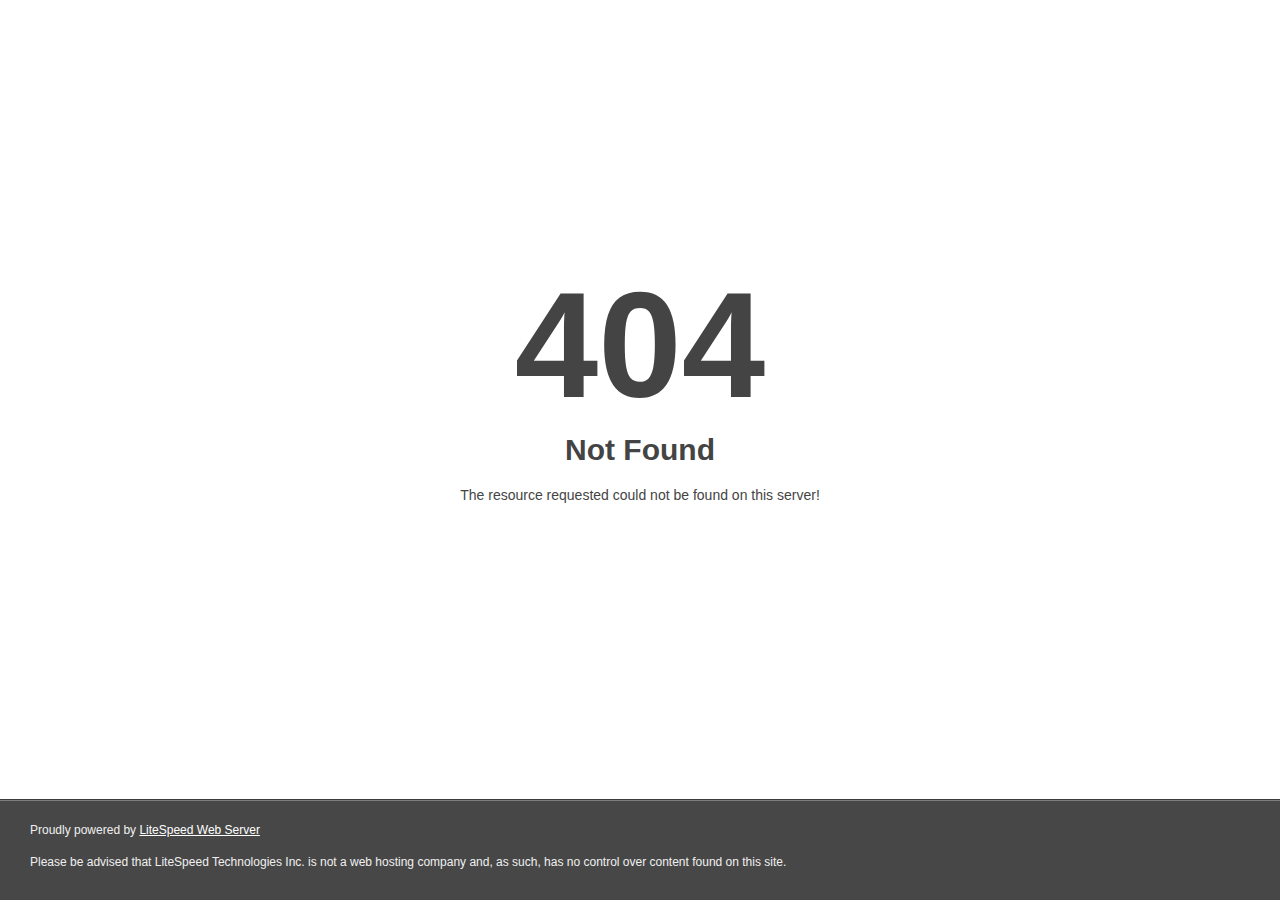
<file: page-data/app-data.html>
<!DOCTYPE html>
<html style="height:100%">

<head>
    <meta name="viewport" content="width=device-width, initial-scale=1, shrink-to-fit=no" />
    <title> 404 Not Found
    </title>
</head>

<body style="color: #444; margin:0;font: normal 14px/20px Arial, Helvetica, sans-serif; height:100%; background-color: #fff;">
    <div style="height:auto; min-height:100%; ">
        <div style="text-align: center; width:800px; margin-left: -400px; position:absolute; top: 30%; left:50%;">
            <h1 style="margin:0; font-size:150px; line-height:150px; font-weight:bold;">404</h1>
            <h2 style="margin-top:20px;font-size: 30px;">Not Found
            </h2>
            <p>The resource requested could not be found on this server!</p>
        </div>
    </div>
    <div style="color:#f0f0f0; font-size:12px;margin:auto;padding:0px 30px 0px 30px;position:relative;clear:both;height:100px;margin-top:-101px;background-color:#474747;border-top: 1px solid rgba(0,0,0,0.15);box-shadow: 0 1px 0 rgba(255, 255, 255, 0.3) inset;">
        <br>Proudly powered by <a style="color:#fff;" href="http://www.litespeedtech.com/error-page">LiteSpeed Web Server</a>
        <p>Please be advised that LiteSpeed Technologies Inc. is not a web hosting company and, as such, has no control over content found on this site.</p>
    </div>
</body>

</html>
</file>
